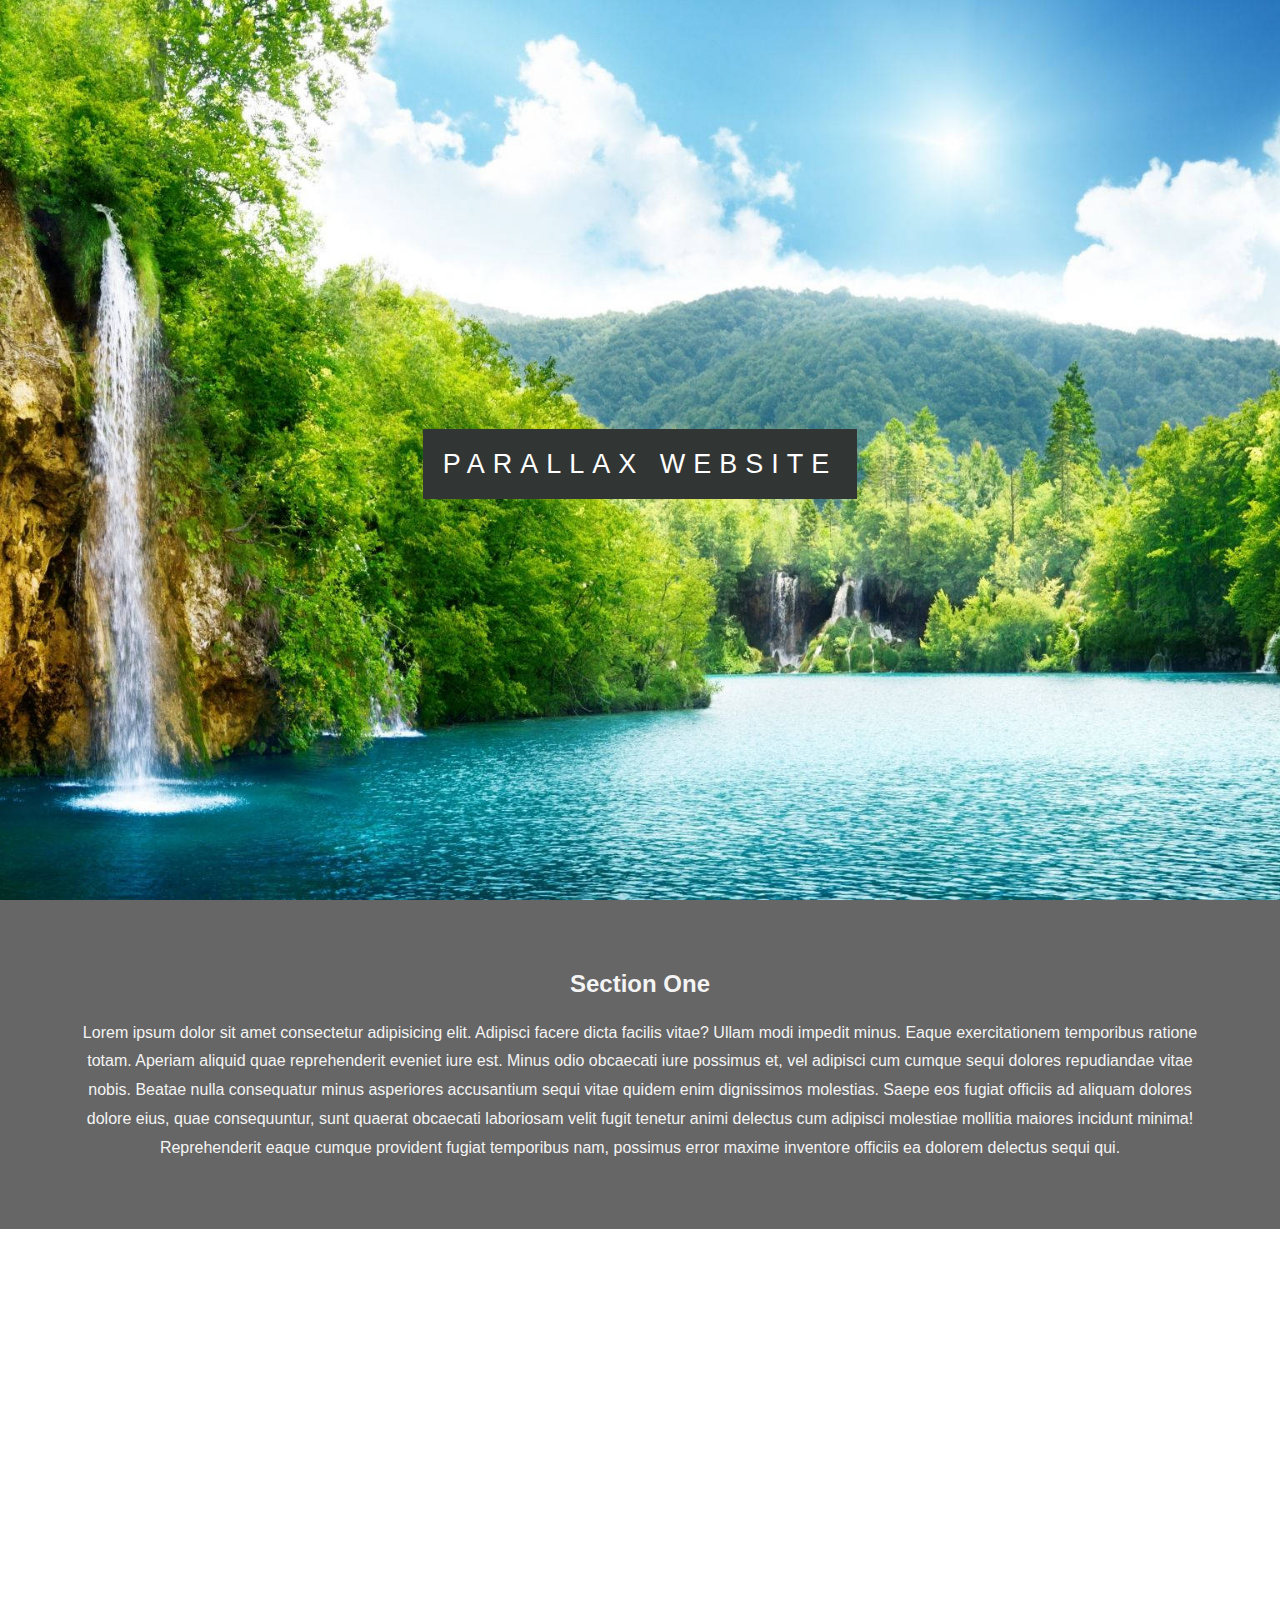
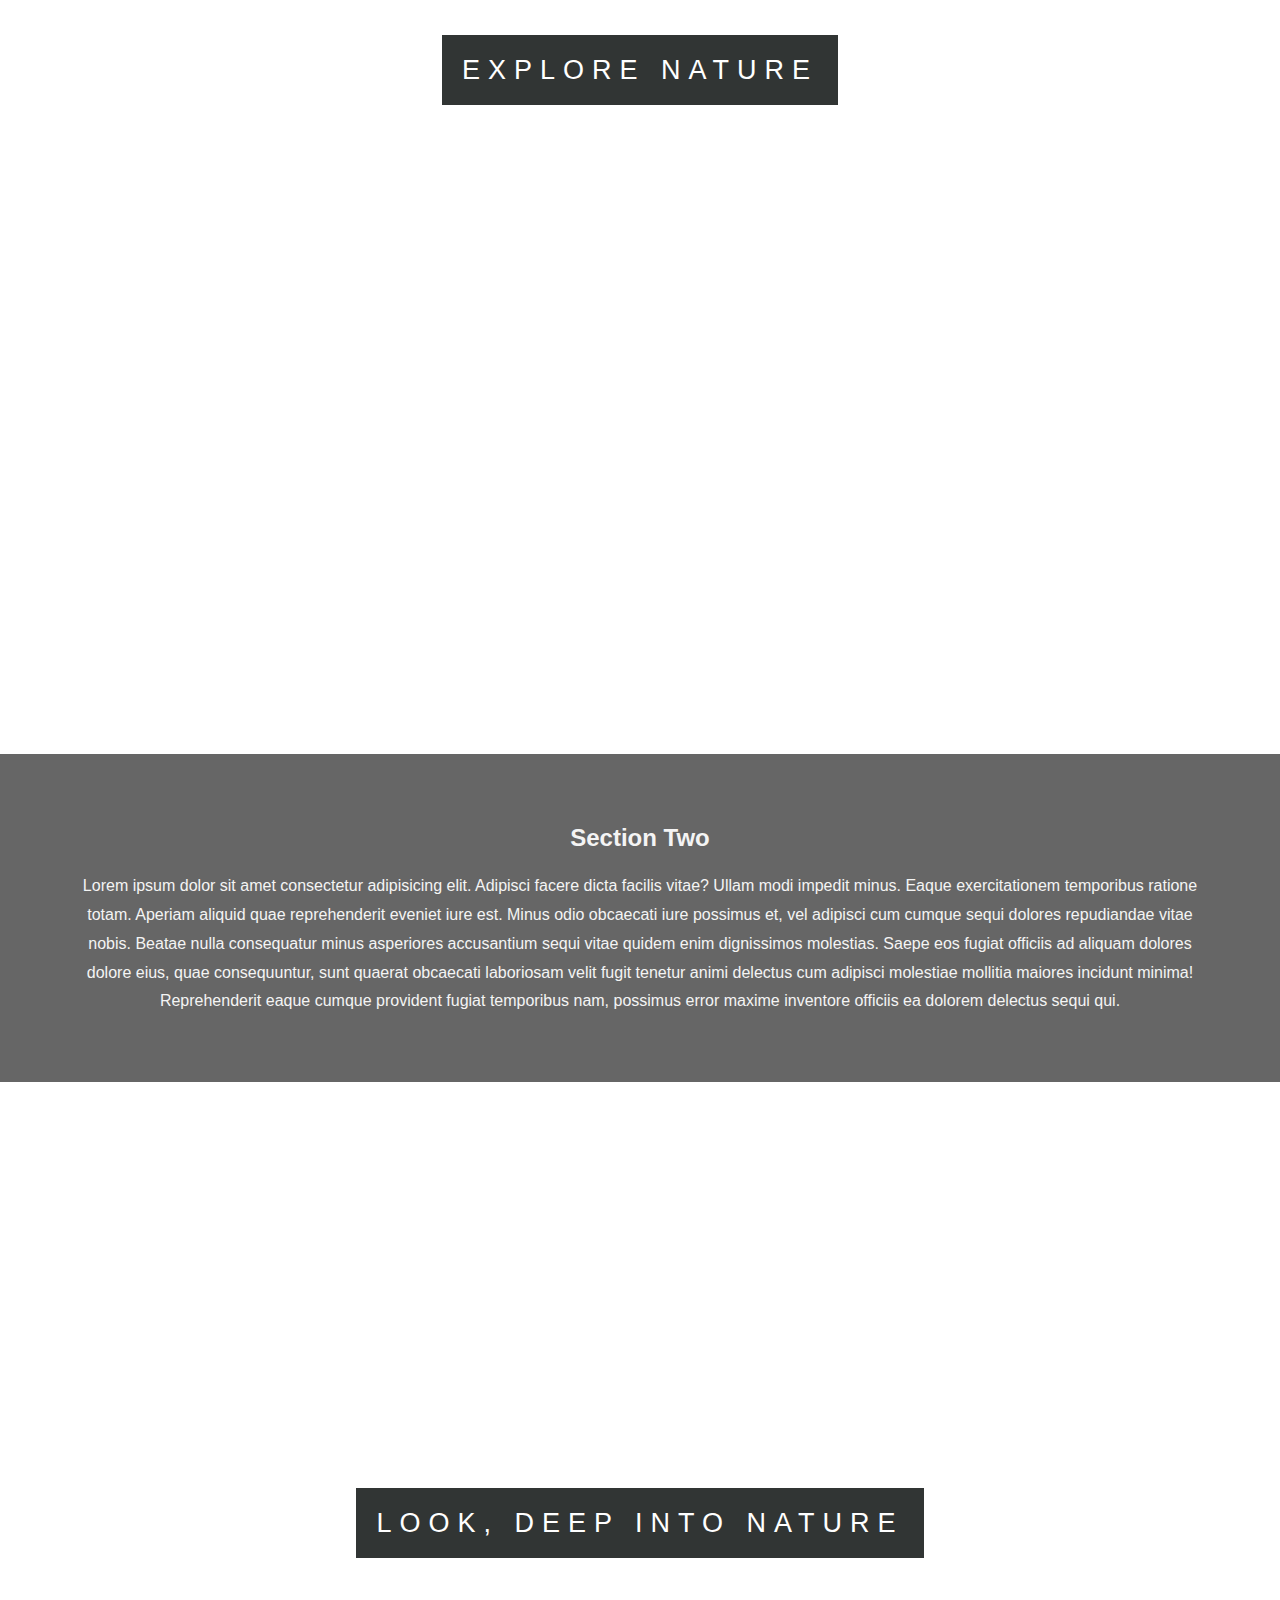
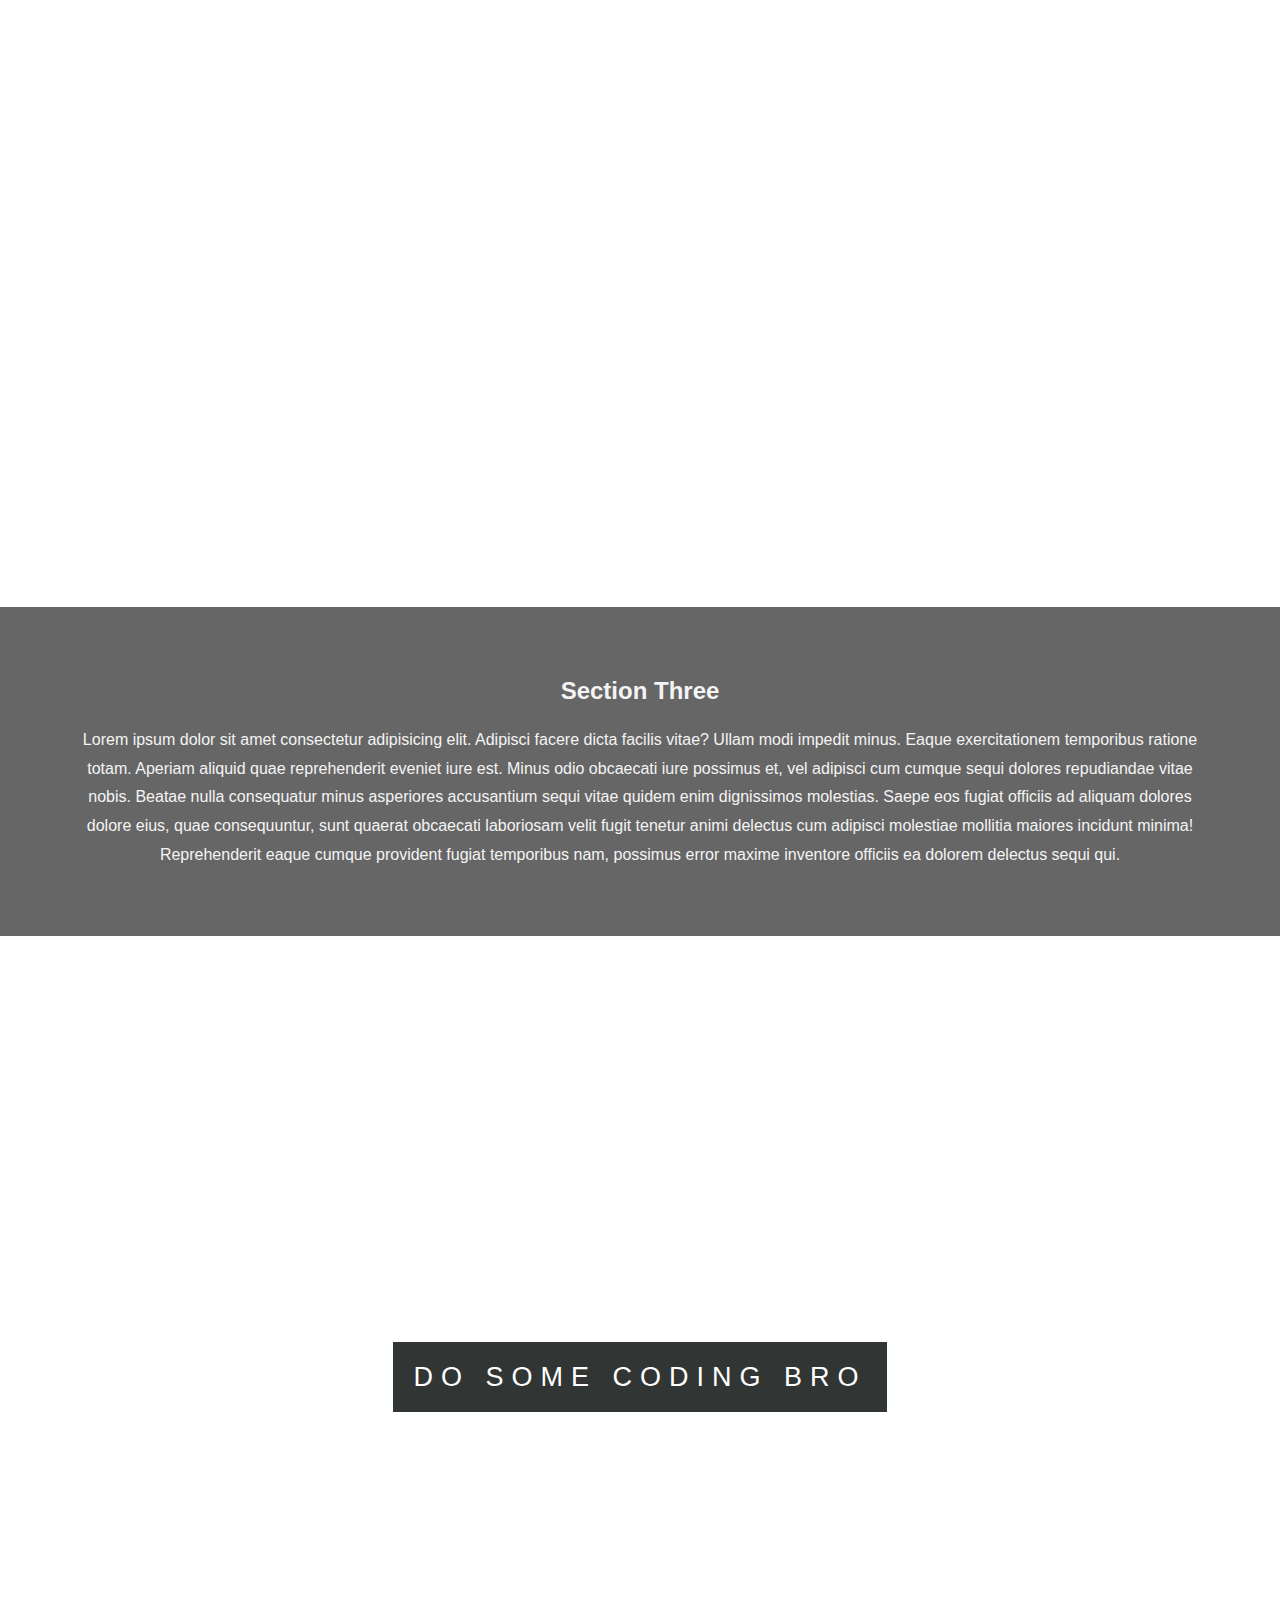
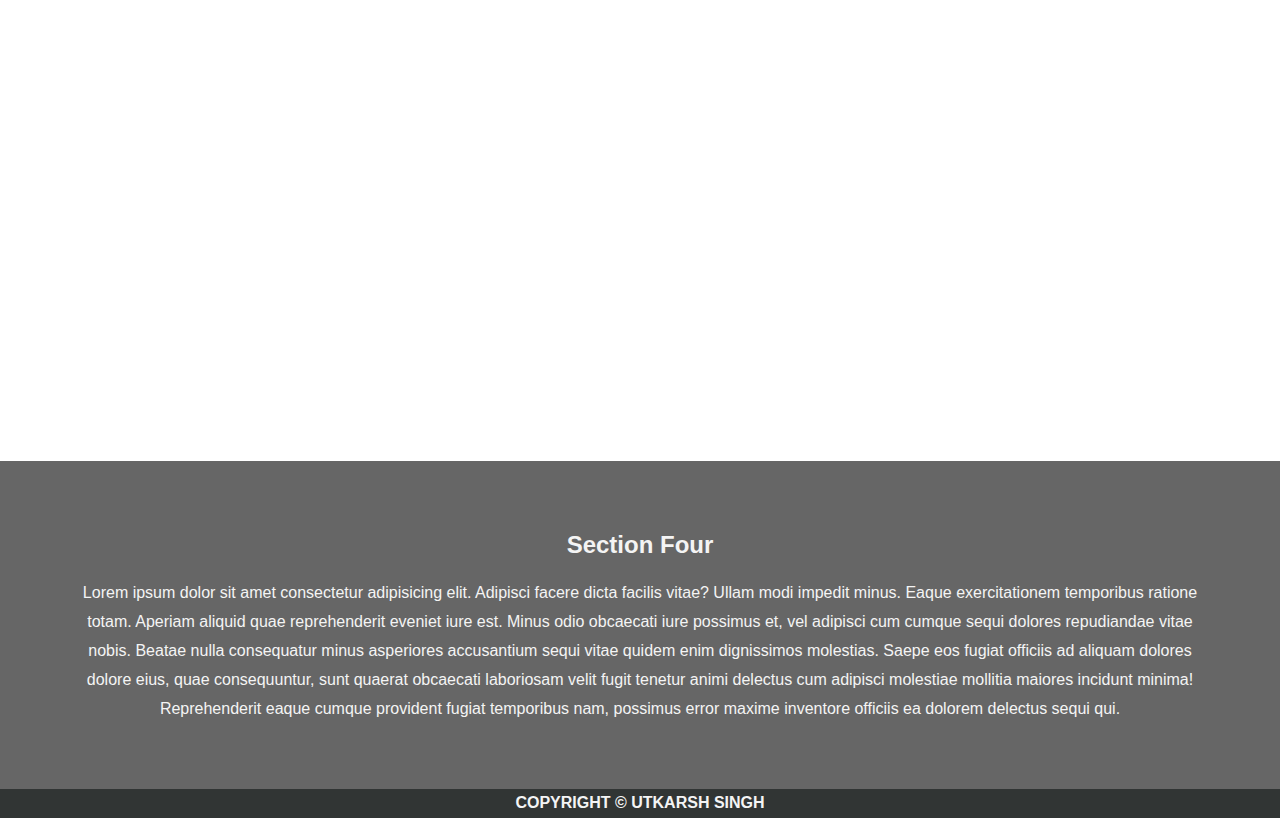
<file: design1.html>
<!DOCTYPE html>
<html lang="en">
<head>
    <meta charset="UTF-8">
    <meta http-equiv="X-UA-Compatible" content="IE=edge">
    <meta name="viewport" content="width=device-width, initial-scale=1.0">
    <link rel="stylesheet" href="style03.css">
    <title>Document</title>
</head>
<body>
    <section class="pimg1">
        <div class="ptext">
            <span class="textBg">Parallax Website</span>
        </div>
    </section>

    <section class="section-light">
        <h2>Section One</h2>
        <p>Lorem ipsum dolor sit amet consectetur adipisicing elit. Adipisci facere dicta facilis vitae? Ullam modi impedit minus. Eaque exercitationem temporibus ratione totam. Aperiam aliquid quae reprehenderit eveniet iure est. Minus odio obcaecati iure possimus et, vel adipisci cum cumque sequi dolores repudiandae vitae nobis. Beatae nulla consequatur minus asperiores accusantium sequi vitae quidem enim dignissimos molestias. Saepe eos fugiat officiis ad aliquam dolores dolore eius, quae consequuntur, sunt quaerat obcaecati laboriosam velit fugit tenetur animi delectus cum adipisci molestiae mollitia maiores incidunt minima! Reprehenderit eaque cumque provident fugiat temporibus nam, possimus error maxime inventore officiis ea dolorem delectus sequi qui.</p>
    </section>
    <section class="pimg2">
        <div class="ptext2">
            <span class="textBg2">Explore Nature</span>
        </div>
    </section>
    <section class="section-light2">
        <h2>Section Two</h2>
        <p>Lorem ipsum dolor sit amet consectetur adipisicing elit. Adipisci facere dicta facilis vitae? Ullam modi impedit minus. Eaque exercitationem temporibus ratione totam. Aperiam aliquid quae reprehenderit eveniet iure est. Minus odio obcaecati iure possimus et, vel adipisci cum cumque sequi dolores repudiandae vitae nobis. Beatae nulla consequatur minus asperiores accusantium sequi vitae quidem enim dignissimos molestias. Saepe eos fugiat officiis ad aliquam dolores dolore eius, quae consequuntur, sunt quaerat obcaecati laboriosam velit fugit tenetur animi delectus cum adipisci molestiae mollitia maiores incidunt minima! Reprehenderit eaque cumque provident fugiat temporibus nam, possimus error maxime inventore officiis ea dolorem delectus sequi qui.</p>
    </section>
    <section class="pimg3">
        <div class="ptext3">
            <span class="textBg3">LOOK, DEEP INTO NATURE</span>
        </div>
    </section>
    <section class="section-light3">
        <h2>Section Three</h2>
        <p>Lorem ipsum dolor sit amet consectetur adipisicing elit. Adipisci facere dicta facilis vitae? Ullam modi impedit minus. Eaque exercitationem temporibus ratione totam. Aperiam aliquid quae reprehenderit eveniet iure est. Minus odio obcaecati iure possimus et, vel adipisci cum cumque sequi dolores repudiandae vitae nobis. Beatae nulla consequatur minus asperiores accusantium sequi vitae quidem enim dignissimos molestias. Saepe eos fugiat officiis ad aliquam dolores dolore eius, quae consequuntur, sunt quaerat obcaecati laboriosam velit fugit tenetur animi delectus cum adipisci molestiae mollitia maiores incidunt minima! Reprehenderit eaque cumque provident fugiat temporibus nam, possimus error maxime inventore officiis ea dolorem delectus sequi qui.</p>
    </section>

    <section class="pimg4">
        <div class="ptext4">
            <span class="textBg4">DO SOME CODING BRO</span>
        </div>
    </section>
    <section class="section-light4">
        <h2>Section Four</h2>
        <p>Lorem ipsum dolor sit amet consectetur adipisicing elit. Adipisci facere dicta facilis vitae? Ullam modi impedit minus. Eaque exercitationem temporibus ratione totam. Aperiam aliquid quae reprehenderit eveniet iure est. Minus odio obcaecati iure possimus et, vel adipisci cum cumque sequi dolores repudiandae vitae nobis. Beatae nulla consequatur minus asperiores accusantium sequi vitae quidem enim dignissimos molestias. Saepe eos fugiat officiis ad aliquam dolores dolore eius, quae consequuntur, sunt quaerat obcaecati laboriosam velit fugit tenetur animi delectus cum adipisci molestiae mollitia maiores incidunt minima! Reprehenderit eaque cumque provident fugiat temporibus nam, possimus error maxime inventore officiis ea dolorem delectus sequi qui.</p>
    </section>
    <footer class="foot"><b>COPYRIGHT &copy; UTKARSH SINGH</b></footer>
</body>
</html>
</file>
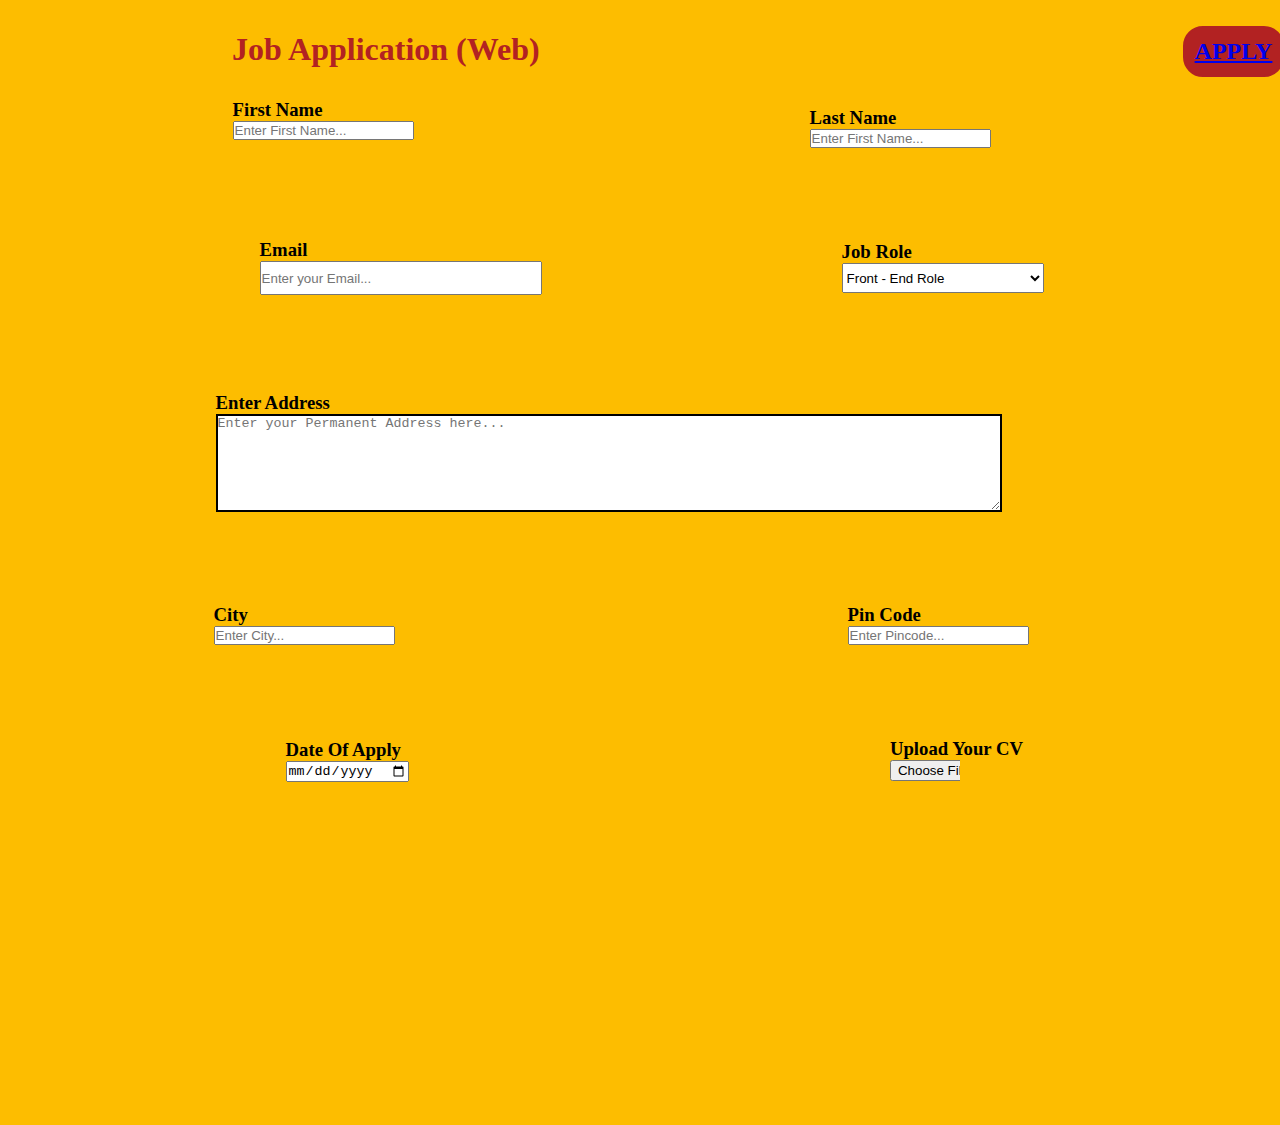
<file: job01.html>
<!DOCTYPE html>
<html lang="en">
<head>
    <meta charset="UTF-8">
    <meta http-equiv="X-UA-Compatible" content="IE=edge">
    <meta name="viewport" content="width=device-width, initial-scale=1.0">
    <link rel="stylesheet" href="style02.css">
    <title>Job Application</title>
</head>
<body>
    <div class="laid"><h1>Job Application (Web)</h1></div>
    
    <div class="first">
    <div><h3>First Name</h3></div>
    <div><input type="text" placeholder="Enter First Name..."></div>

    <div class="last">
        <div><h3>Last Name</h3></div>
        <div><input type="text" placeholder="Enter First Name..."></div>
</div>

<div class="email">
    <div><h3>Email</h3></div>
    <div class="box1"><input type="text" placeholder="Enter your Email..."></div>
</div>

<div class="role">
    <label for="cars"><h3>Job Role</h3></label>
    <select name="cars" class="job">
      <option value="volvo">Front - End Role</option>
      <option value="saab">Back - End Role</option>
      <option value="mercedes">Full Stack Web Developer</option>
      <option value="audi">Full Stack Software Developer</option>
    </select>
</div>

<div class="textarea">
    <label for="text"><h3>Enter Address</h3></label>
    <textarea name="address" id="enter" cols="30" rows="10" placeholder="Enter your Permanent Address here..."></textarea>
</div>

<div class="city">
    <div class="lud"><h3>City</h3></div>
    <input type="text" placeholder="Enter City...">
</div>

<div class="pin">
    <div class="code"><h3>Pin Code</h3></div>
    <input type="text" placeholder="Enter Pincode...">
</div>

<div class="date">
    <label for="birthday"><h3>Date Of Apply</h3></label>
    <input type="date" id="birthday" name="birthday"> 
</div>

<div class="cv">
    <label for="upload"><h3>Upload Your CV</h3></label>
    <input type="file" id="upload" name="upload">
</div>
<div>
    <div class="apply"><a href="https://google.com" target="_blank"><h2>APPLY</h2></a></div>
</div>
</body>
</html>
</file>
<file: style03.css>
html, body{
    height: 100%;
    margin: 0;
    font-size: 16px;
    font-family: "Lato", sans-serif;
    font-weight: 400;
    line-height: 1.8em;
    color: #666;
}

.pimg1{
    background-image: url("image1.jpg");
    min-height: 100%;
}
.pimg2{
    background-image: url("image2.webp");
    min-height: 125%;
}
.pimg3{
    background-image: url("image3.jpg");
    min-height: 125%;
}

.pimg4{
    background-image: url("image4.jpg");
    min-height: 125%;
}
.pimg1,pimg2,pimg3{
    position: relative;
    background-position: center;
    background-size: cover;
    background-repeat: no-repeat;
    background-attachment: fixed;
}

.pimg2{
    position: relative;
    background-position: center;
    background-size: cover;
    background-repeat: no-repeat;
    background-attachment: fixed;
}

.pimg3{
    position: relative;
    background-position: center;
    background-size: cover;
    background-repeat: no-repeat;
    background-attachment: fixed;
}

.pimg4{
    position: relative;
    background-position: center;
    background-size: cover;
    background-repeat: no-repeat;
    background-attachment: fixed;
}

.ptext{
    position: absolute;
    top: 50%;
    width: 100%;
    text-align: center;
    color: black;
    font-size: 27px;
    letter-spacing: 8px;
    text-transform: uppercase;
}

.textBg{
    background: #313534;
    color: #fff;
    padding: 20px;
}


.section-light{
    padding: 50px 80px;
    text-align: center;
    color: #f4f4f4;
    background-color: #666;
}

.ptext2{
    position: relative;
    top: 50%;
    width: 100%;
    text-align: center;
    color: black;
    font-size: 27px;
    letter-spacing: 8px;
    text-transform: uppercase;
    top: 427px;
}
.textBg2{
    background: #313534;
    color: #fff;
    padding: 20px;
}

.section-light2{
    padding: 50px 80px;
    text-align: center;
    color: #f4f4f4;
    background-color: #666;
}

.ptext3{
    position: relative;
    top: 50%;
    width: 100%;
    text-align: center;
    color: black;
    font-size: 27px;
    letter-spacing: 8px;
    text-transform: uppercase;
    top: 427px;
}

.textBg3{
    background: #313534;
    color: #fff;
    padding: 20px;
}


.section-light3{
    padding: 50px 80px;
    text-align: center;
    color: #f4f4f4;
    background-color: #666;
}



.ptext4{
    position: relative;
    top: 50%;
    width: 100%;
    text-align: center;
    color: black;
    font-size: 27px;
    letter-spacing: 8px;
    text-transform: uppercase;
    top: 427px;
}

.textBg4{
    background: #313534;
    color: #fff;
    padding: 20px;
}


.section-light4{
    padding: 50px 80px;
    text-align: center;
    color: #f4f4f4;
    background-color: #666;
}


.foot{
    position: relative;
    color: #f4f4f4;
    background-color: #313534;
    text-align: center;
}
</file>
<file: style02.css>
*{
    margin: 0px;
    padding: 0px;
}

body{
    background-color: rgb(253, 189, 0);
    height: 125vh;
}

.laid{
    display: inline-block;
    margin: 30px 0px 64px 79px;
    color: firebrick;
    position: relative;
    top: -238px;
    left: 153px;
}

.first{
    display: inline-block;
    position: relative;
    top: 99px;
    left: -158px;
}

.last{
    display: inline-block;
    position: relative;
    top: -41px;
    right: -577px;
}

.email{
    display: inline-block;
    position: relative;
    top: 99px;
    left: -158px;
}

.box1 input{
    height: 30px;
    width: 278px;
}

.role{
    display: inline-block;
    position: relative;
    top: 99px;
    right: -138px;
}

.job{
    height: 30px;
}

.textarea{
    position: relative;
    top: 196px;
    right: 17px;
}

#enter{
    width: 782px;
    height: 94px;
    border: 2px solid black;
}


.city{
    display: inline-block;
    position: relative;
    top: 283px;
    left: -19px;
}

.pin{
        display: inline-block;
        position: relative;
        top: 283px;
        left: 430px;
}

.date{
    display: inline-block;
    position: relative;
    top: 418px;
    right: 317px;
}


.cv{
    display: inline-block;
    position: relative;
    top: 418px;
    right: -160px;
}

#upload{
    width: 70px;
}


.apply{
    display: inline-block;
    color: blue;
    background-color: firebrick;
    padding: 10px;
    border: 2px solid firebrick;
    border-radius: 20px;
    position: relative;
    top: -338px;
    left: 950px;
}
</file>
